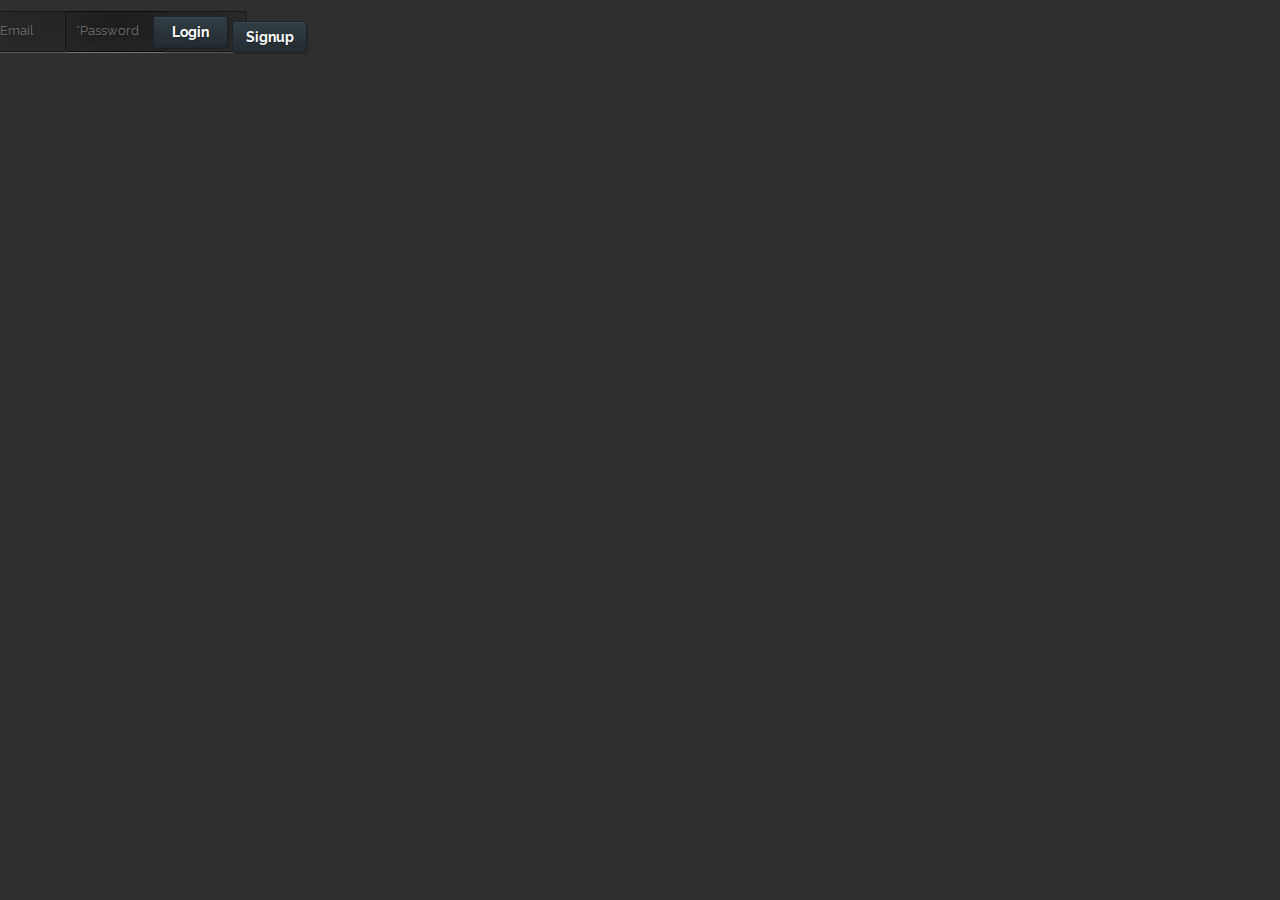
<file: index.html>
<html>

<head>
    <meta charset="utf-8">
    <title>Walt</title>
    <link rel="stylesheet" href="css/bootstrap.min.css">
    <link rel="stylesheet" href="css/style.css">
    <link rel="stylesheet" type="text/css" href="css/loginstyle.css" id="style1" />
    <script src="js/jquery.js"></script>
    <script src="js/bootstrap.min.js"></script>
    <script src="js/list.js"></script>
    <script src="js/input.js"></script>
    <script src="js/connect/log_in.js"></script>
    <script src="js/menu.js"></script>
    <script src="js/back.js"></script>

</head>

<body>
    <div class="ffn_layout" style="display: block;">
        <div id="logged">
            <div class="setting-container">
                <nav>
                    <a class="dropdown-toggle" href="#" title="Menu"><img src="img/gear.png"></a>
                    <ul class="dropdown">
                        <div class="setting-display">
                            <form class="form_settings">
                                <div class="notification" style="display: block;">
                                    <div><input type="checkbox" value="Pop-up" id="web_notification" name="check" />
                                        <label for="web_notification"></label> Web notification </div>
                                    <div class="sms-notif">
                                        <input type="checkbox" value="Sms" id="phone_notification" name="check" />
                                        <label for="phone_notification"></label> Text notification
                                    </div>
                                </div>
                                <div class="edit-number">
                                    <!--                 <li><em>Edit :</em> -->
                                    <div><input type="form" id="phone_number" class="placeholder" placeholder="Phone number" /></div>
                                    <button id="submit_settings" type="button" class="btn btn-primary">Submit</button>
                                </div>
                            </form>
                    </ul>
                </nav>
                </div>

                <input class="form" type="text" id="txt_name" placeholder="Action ?">
                <div class="btn_done" id="done">Sir yes sir!</div>

                <table>
                    <tr>
                        <td class="btn_remind" id='output'>
                        </td>
                        <td class="btn_content" id='content_output'>
                        </td>
                        <td class="btn_date" id='date_output'>
                        </td>
                    </tr>
                </table>
                </br>

                <div id="list">
                </div>
            </div>
            <div id="unlogged">
                <div class="login">
                    <form id="new_session" class="form-horizontal">
                        <p id="form_error_new_user" class="alert alert-danger" style="display: none"></p>
                        <div class="row">
                            <div class="form-group col-md-4">
                                <input class="loginput" type="text" placeholder="*Email" id="user_email" required="required">
                            </div>
                            <div class="form-group col-md-4">
                                <input class="loginput" type="password" placeholder="*Password" id="user_password" required="required">
                            </div>
                            <div id="action" class="form-group">
                                <div class="form-inline" id="formSign">
                                    <button type="submit" class="button input-group mb-12"> Login</button>
                                    <a id="go-signup" class="button input-group mb-12" href="sign_up.html">Signup</a>
                                </div>
                            </div>
                        </div>
                    </form>
                </div>
            </div>
        </div>
</body>

</html>
</file>
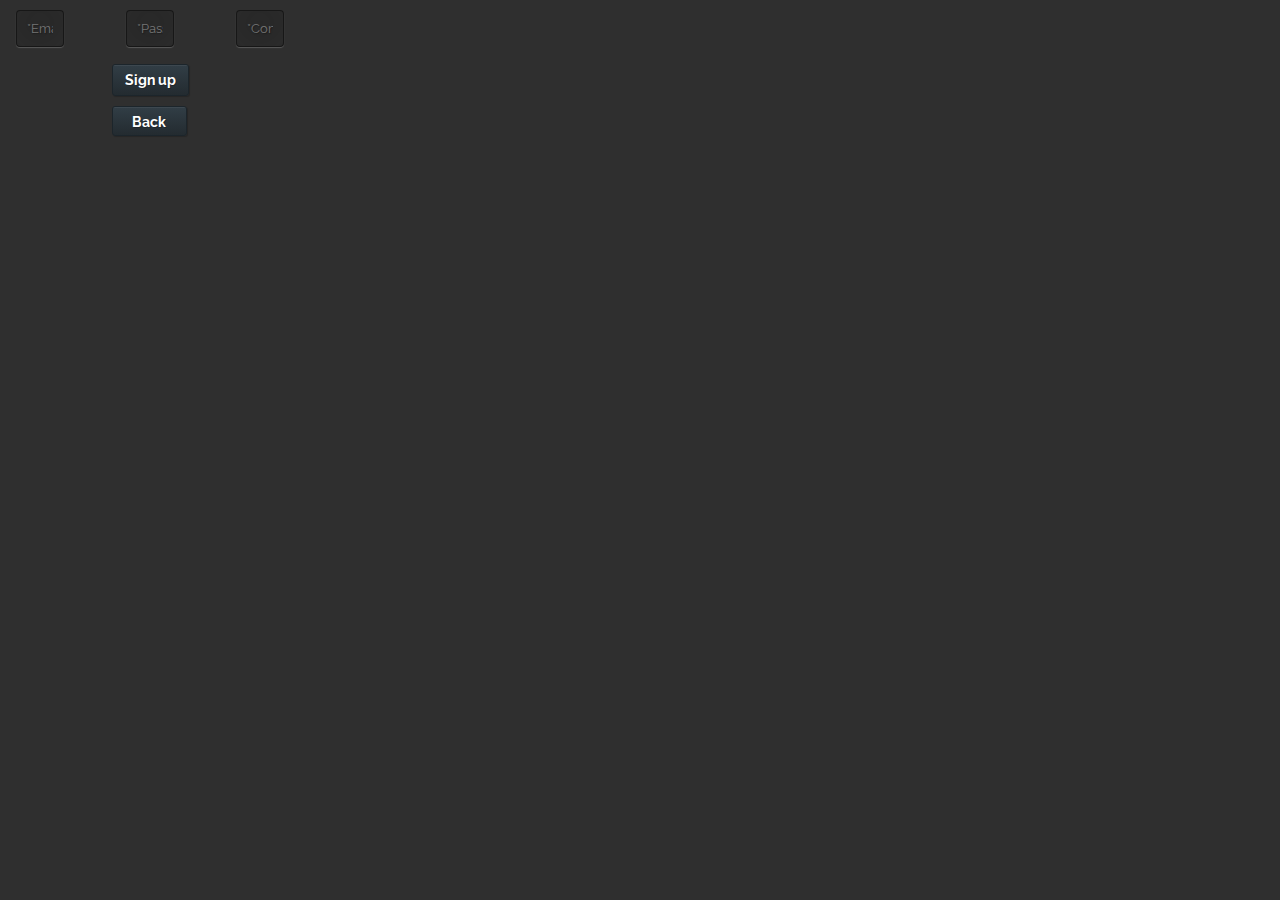
<file: sign_up.html>
<!DOCTYPE html>
<html>
  <head>
    <meta charset="utf-8">
    <title>Sign up</title>
    <link rel="stylesheet" href="css/bootstrap.min.css">
    <link rel="stylesheet" href="css/signup.css">
    <script src="js/jquery.js"></script>
    <script src="js/connect/sign_up.js"></script>
  </head>
  <body>
  <div class="login">
    <form id="new_user">
      <p id="form_error_new_user" class="alert alert-danger" style="display: none"></p>
      <div class="row">
        <div class="form-group col-md-4">
          <input type="text" placeholder="*Email" id="user_email" required="required">
        </div>
        <div class="form-group col-md-4">
          <input type="password" placeholder="*Password" id="user_password" required="required">
        </div>
        <div class="form-group col-md-4">
          <input type="password" placeholder="*Confirm password" id="user_password_confirmation" required="required">
        </div>
        <div id="action" class="form-group">
          <div class="form-inline" id="formSign">
            <button type="submit" class="button"> Sign up</button>
            <a id="return-signin" class="button" href="index.html">Back</a>
          </div>
        </div>
      </div>
    </form>
    </div>
  </body>
</html>
</file>
<file: css/style.css>
.form {
    font-family: Avenir-LightOblique;
    outline: 0;
    background: #141E30;
    /* fallback for old browsers */
    background: -webkit-linear-gradient(to right, #243B55, #141E30);
    /* Chrome 10-25, Safari 5.1-6 */
    background: linear-gradient(to right, #243B55, #141E30);
    /* W3C, IE 10+/ Edge, Firefox 16+, Chrome 26+, Opera 12+, Safari 7+ */
    width: 100%;
    border: 0;
    margin: 0 0 15px;
    padding: 15px;
    box-sizing: border-box;
    font-size: 14px;
    color: white;
}

.placeholder {
    color: darkgrey;
}

.btn_remind {
    border: 1px solid #9890E3;
    border-radius: 89px;
    font-family: Avenir-LightOblique;
    font-size: 16px;
    color: #9890E3;
    opacity: 1;
    text-align: center;
    width: 100px;
}

.btn_content {
    display: none;
    border: 1px solid #B1F4CF;
    border-radius: 89px;
    font-family: Avenir-LightOblique;
    font-size: 16px;
    opacity: 1;
    color: #B1F4CF;
    width: 100px;
    text-align: center;
}

.btn_date {
    display: none;
    border: 1px solid #FDDB92;
    border-radius: 89px;
    font-family: Avenir-LightOblique;
    font-size: 16px;
    color: #FDDB92;
    width: 100px;
    text-align: center;
    opacity: 1;
}

.btn_submit {
    display: none;
    border: 1px solid #22b2bb;
    border-radius: 89px;
    font-family: Avenir-LightOblique;
    font-size: 16px;
    color: #22b2bb;
    width: 80px;
    text-align: center;
    opacity: 1;
}

.btn_list {
    border: 1px solid #9890E3;
    border-radius: 40px;
    font-family: Avenir-LightOblique;
    font-size: 16px;
    border-color: #9890E3;
    color: #9890E3;
    width: 400px;
    text-align: center;
    opacity: 1;
    float: none;
    margin: 10 auto;
}

.btn_done {
    display: none;
    border: 2px solid #63D53F;
    border-radius: 89px;
    font-family: Avenir-LightOblique;
    font-size: 16px;
    border-color: #63D53F;
    color: #63D53F;
    width: 250px;
    text-align: center;
    opacity: 1;
    float: none;
    margin: 0 auto;
}

body {
    /*  background-color: #2F2F2F;*/
    background: #141E30;
    background: -webkit-linear-gradient(to right, #243B55, #141E30);
    /* Chrome 10-25, Safari 5.1-6 */
    background: linear-gradient(to right, #243B55, #141E30);
    /* W3C, IE 10+/ Edge, Firefox 16+, Chrome 26+, Opera 12+, Safari 7+ */
    position: relative;
    width: 500px;
}

table {
    width: 90%;
    margin-left: auto;
    margin-right: auto;
}

html {
    height: 78px;
}

@import "compass/css3";

/* Setting things up */

body {
    padding: .5em;
    /*  background-color: #2F2F2F;*/
    margin-top: -6px;
    padding-left: 0px;
}

a {
    text-decoration: none;
    color: #fff;
}


/* Important stuff */

nav {
    position: relative;
}

.dropdown {
    background: #141E30;
    background: -webkit-linear-gradient(to right, #243B55, #141E30) !important;
    /* Chrome 10-25, Safari 5.1-6 */
    background: linear-gradient(to right, #243B55, #141E30) !important;
    /* W3C, IE 10+/ Edge, Firefox 16+, Chrome 26+, Opera 12+, Safari 7+ */
}

.dropdown-toggle {
    padding: .5em;
    /*  background: #2F2F2F;*/
    border-radius: .2em .2em 0 0;
}

ul.dropdown {
    color: whitesmoke;
    display: none;
    position: absolute;
    top: 100%;
    margin-top: .5em;
    background: #2F2F2F;
    min-width: 12em;
    /*  padding: 0 2em;*/
    border-radius: 5pxpx;
    left: 0px;
    height: 110px;
    width: 507px;
    li {
        list-style-type: none;
        a {
            text-decoration: none;
            padding: .5em 1em;
            display: block;
        }
    }
}

.btn {
    /*  background-color: #979797;*/
    color: white;
    letter-spacing: 2px;
    position: absolute;
    margin-top: 5px;
    width: 153px;
}

em {
    text-decoration: underline;
}


/*#notification-sms:checked ~ .phone-input {
  display: block;
}
*/

.setting-display {
    display: flex;
    justify-content: space-around;
}

.notification {
    display: block;
    position: absolute;
    margin-top: 17px;
    left: 61px;
}

.web-notification {
    margin-bottom: 9px;
}

.sms-notif {
    position: absolute;
    top: 29px;
}

.edit-number {
    display: block;
    position: absolute;
    right: 90px;
    margin-top: 10px;
}

.delete-cross {
    color: #9890E3;
    margin-top: -30px;
    margin-left: 360px;
}
</file>
<file: css/loginstyle.css>
@import url(https://fonts.googleapis.com/css?family=Open+Sans);
@import url(https://fonts.googleapis.com/css?family=Raleway:100,600,400);
* {
    -webkit-box-sizing: border-box;
    -moz-box-sizing: border-box;
    -ms-box-sizing: border-box;
    -o-box-sizing: border-box;
    box-sizing: border-box;
}

*,
body {
    transition: all 0.3s ease;
    font-family: 'Raleway', sans-serif;
}

body {
    display: inline-flex;
    flex-direction: row flex-wrap: wrap;
    justify-content: flex-start;
    width: 300px;
    /*    height: 200px;*/
    font-family: 'Open Sans', sans-serif;
    background: #2F2F2F;
}

.login {
    text-align: center;
    top: 50%;
    left: 50%;
    margin-top: 10px;
    width: 300px;
    /*    height: 200px;*/
}

input {
    margin-bottom: 2px;
    background: rgba(0, 0, 0, 0.3);
    border: none;
    outline: none;
    padding: 10px;
    font-size: 13px;
    color: #fff;
    text-shadow: 1px 1px 1px rgba(0, 0, 0, 0.3);
    border: 1px solid rgba(0, 0, 0, 0.3);
    border-radius: 4px;
    box-shadow: inset 0 -5px 45px rgba(100, 100, 100, 0.2), 0 1px 1px rgba(255, 255, 255, 0.2);
    -webkit-transition: box-shadow .5s ease;
    -moz-transition: box-shadow .5s ease;
    -o-transition: box-shadow .5s ease;
    -ms-transition: box-shadow .5s ease;
    transition: box-shadow .5s ease;
}

input:focus {
    box-shadow: inset 0 -5px 45px rgba(100, 100, 100, 0.4), 0 1px 1px rgba(255, 255, 255, 0.2);
}

.button {
    outline: 0;
    padding: 5px 12px;
    display: block;
    color: #fff;
    font-weight: bold;
    text-shadow: 1px 1px #1f272b;
    border: 1px solid #1c252b;
    border-radius: 3px;
    -moz-border-radius: 3px;
    -webkit-border-radius: 3px;
    background: -webkit-gradient(linear, left top, left bottom, color-stop(3%, #3D4850), color-stop(4%, #313d45), color-stop(100%, #232B30));
    /* webkit */
    box-shadow: 1px 1px 1px rgba(0, 0, 0, 0.2);
    /* CSS3 */
    -webkit-box-shadow: 1px 1px 1px rgba(0, 0, 0, 0.2);
    /* Safari, Chrome */
    width: 75px;
}

.button:hover {
    color: #fff;
    background: -webkit-gradient(linear, left top, left bottom, color-stop(3%, #4C5A64), color-stop(4%, #404F5A), color-stop(100%, #2E3940));
    /* webkit */
}

.button:active {
    background-position: 0 top;
    position: relative;
    top: 1px;
    color: #fff;
    padding: 6px 12px 4px;
    background: -webkit-gradient(linear, left top, left bottom, color-stop(3%, #20282D), color-stop(51%, #252E34), color-stop(100%, #222A30));
    /* webkit */
    -webkit-box-shadow: 1px 1px 1px rgba(255, 255, 255, 0.1);
    /* Safari, Chrome */
    box-shadow: 1px 1px 1px rgba(255, 255, 255, 0.1);
    /* CSS3 */
}

#go-signup {
    margin-top: 10px;
    text-align: center;
    width: 75px;
    height: 30px;
    text-decoration: none;
}

#action {
    display: inline-flex;
    flex-direction: row flex-wrap: wrap;
    justify-content: space-between;
}
</file>
<file: css/signup.css>
@import url(https://fonts.googleapis.com/css?family=Open+Sans);
@import url(https://fonts.googleapis.com/css?family=Raleway:100,600,400);
* { -webkit-box-sizing:border-box; -moz-box-sizing:border-box; -ms-box-sizing:border-box; -o-box-sizing:border-box; box-sizing:border-box; }

*,body{
  transition: all 0.3s ease;
  font-family: 'Raleway', sans-serif;
}

body {
  display: inline-flex;
  flex-direction: row
  flex-wrap: wrap;
  justify-content: flex-start;
/*  width: 300px;
  height: 200px;*/
  font-family: 'Open Sans', sans-serif;
  background: #2F2F2F;
}
.login {
  text-align: center;
  top: 50%;
  left: 50%;
  margin-top: 10px;
  width:300px;
/*  height:200px;*/
}

input {
  width: 60%;
  height: 40%;
  margin-bottom: 2px;
  background: rgba(0,0,0,0.3);
  border: none;
  outline: none;
  padding: 10px;
  font-size: 13px;
  color: #fff;
  text-shadow: 1px 1px 1px rgba(0,0,0,0.3);
  border: 1px solid rgba(0,0,0,0.3);
  border-radius: 4px;
  box-shadow: inset 0 -5px 45px rgba(100,100,100,0.2), 0 1px 1px rgba(255,255,255,0.2);
  -webkit-transition: box-shadow .5s ease;
  -moz-transition: box-shadow .5s ease;
  -o-transition: box-shadow .5s ease;
  -ms-transition: box-shadow .5s ease;
  transition: box-shadow .5s ease;
}
input:focus { box-shadow: inset 0 -5px 45px rgba(100,100,100,0.4), 0 1px 1px rgba(255,255,255,0.2); }


.button {
    outline: 0;
    padding: 5px 12px;
    display: block;
    color: #fff;
    font-weight: bold;
    text-shadow: 1px 1px #1f272b;
    border: 1px solid #1c252b;
    border-radius: 3px;
    -moz-border-radius: 3px;
    -webkit-border-radius: 3px;
    background: -webkit-gradient(linear, left top, left bottom, color-stop(3%,#3D4850), color-stop(4%,#313d45), color-stop(100%,#232B30)); /* webkit */
    box-shadow: 1px 1px 1px rgba(0,0,0,0.2); /* CSS3 */
    -webkit-box-shadow: 1px 1px 1px rgba(0,0,0,0.2); /* Safari, Chrome */
}

.button:hover {
    color: #fff;
    background: -webkit-gradient(linear, left top, left bottom, color-stop(3%,#4C5A64), color-stop(4%,#404F5A), color-stop(100%,#2E3940)); /* webkit */
  }

.button:active {
    background-position: 0 top;
    position: relative;
    top: 1px;
    color: #fff;
    padding: 6px 12px 4px;
    background: -webkit-gradient(linear, left top, left bottom, color-stop(3%,#20282D), color-stop(51%,#252E34), color-stop(100%,#222A30)); /* webkit */
    -webkit-box-shadow: 1px 1px 1px rgba(255,255,255,0.1); /* Safari, Chrome */
    box-shadow: 1px 1px 1px rgba(255,255,255,0.1); /* CSS3 */
}

#return-signin {
  margin-top: 10px;
  text-align: center;
  width: 75px;
  height: 30px;
  text-decoration: none;
}

#action {
  display: inline-flex;
  flex-direction: row
  flex-wrap: wrap;
  justify-content: space-between;

}
</file>
